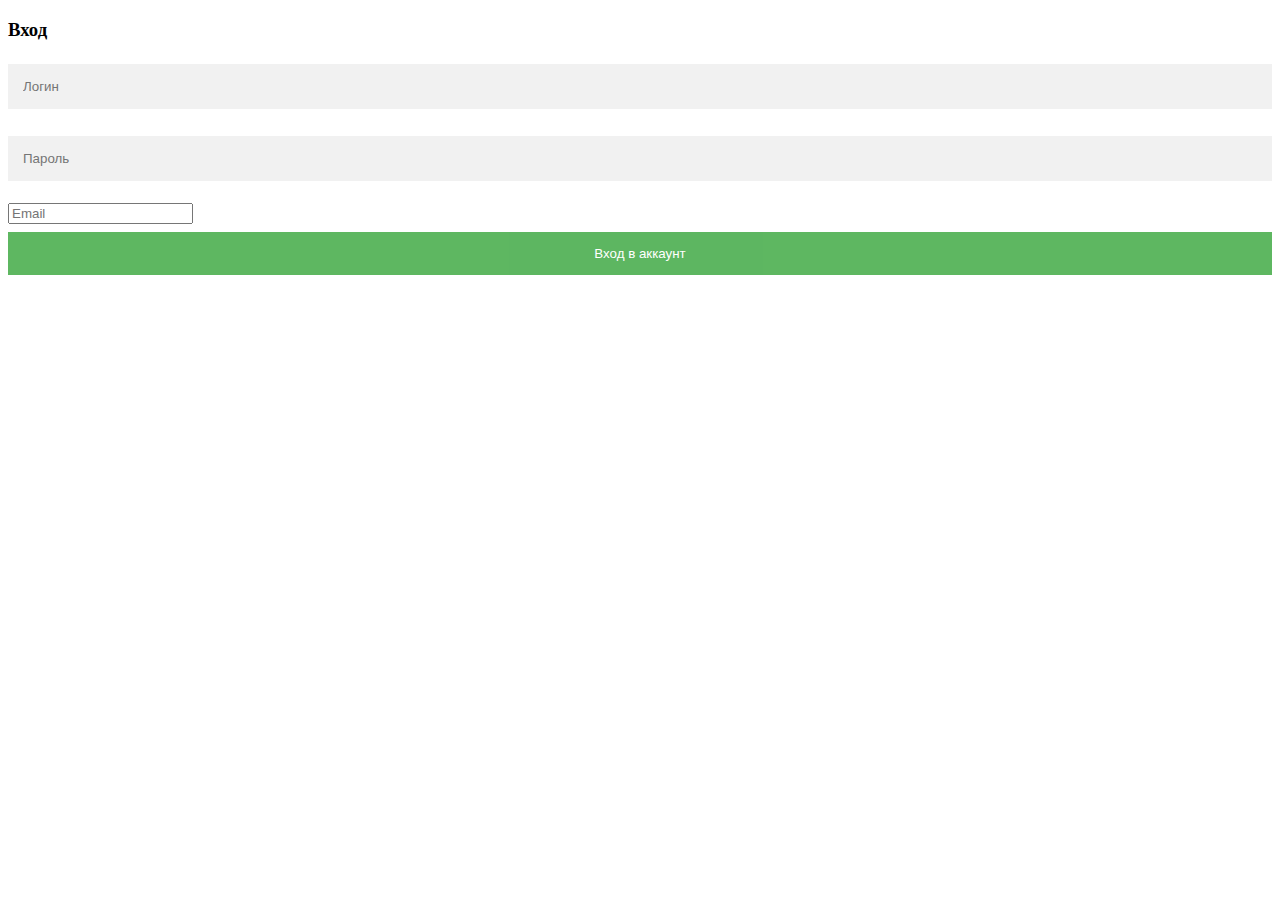
<file: Artur/enter.html>
<!DOCTYPE html>
<html>
<head>
<meta charset="utf-8">
<title>Мой сайт</title>
<link rel="stylesheet" href="css/artart.css">
</head>
<body>
<div class="registration-cssave">
    <form>
        <h3 class="text-center">Вход</h3>
        <div class="form-group">
            <input class="form-control item" type="text" name="username" maxlength="15" minlength="4" pattern="^[a-zA-Z0-9_.-]*$" id="username" placeholder="Логин" required>
        </div>
        <div class="form-group">
            <input class="form-control item" type="password" name="Пароль" minlength="6" id="password" placeholder="Пароль" required>
        </div>
        <div class="form-group">
            <input class="form-control item" type="email" name="email" id="email" placeholder="Email" required>
        </div>
        <div class="form-group">
            <button class="btn btn-primary btn-block create-account" type="submit">Вход в аккаунт</button>
        </div>
    </form>
</div>
</file>
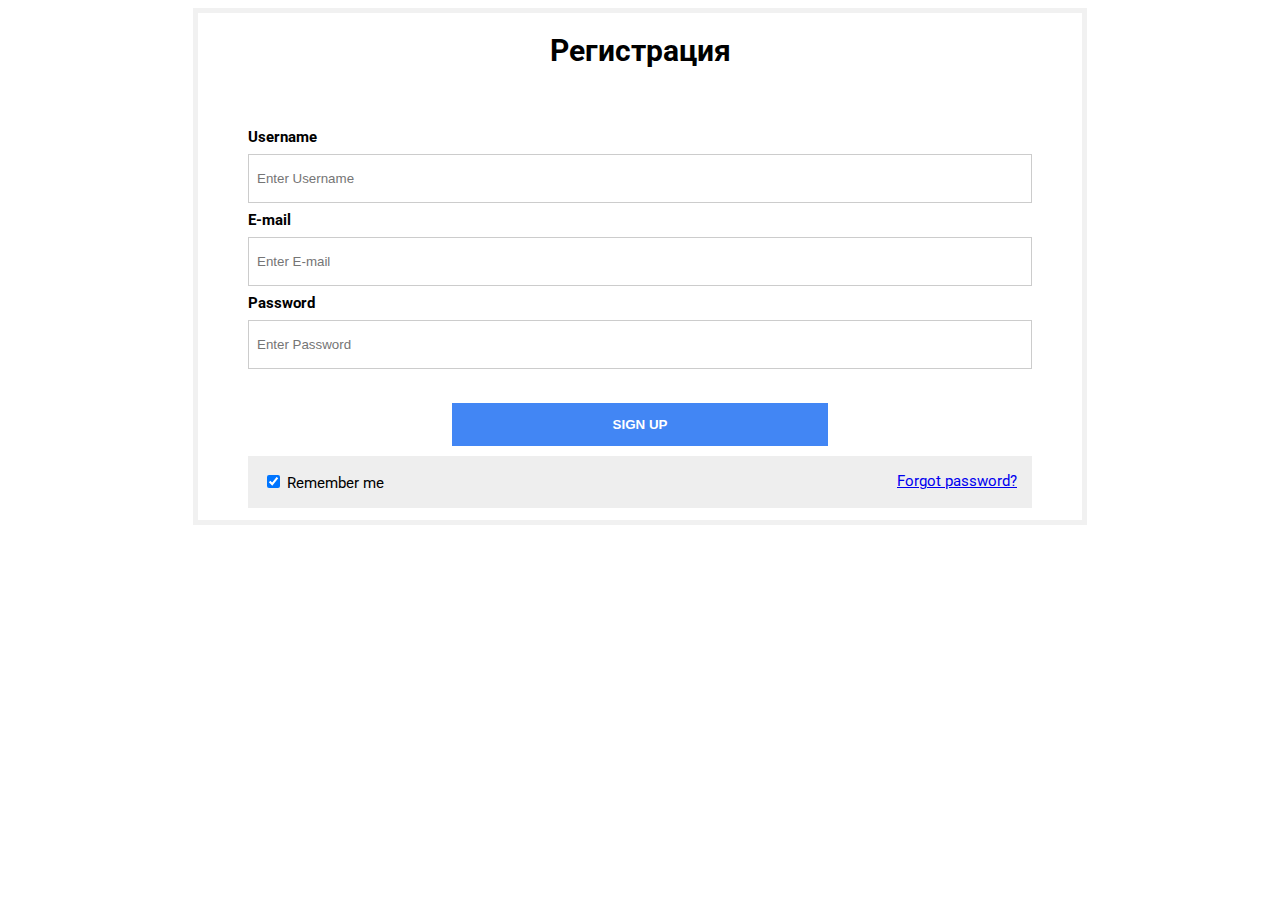
<file: Artur/regestetion.html>
<!DOCTYPE html>
<html>
  <title>Simple Sign up from</title>
  <head>
    <link href="https://fonts.googleapis.com/css?family=Roboto:300,400,500,700" rel="stylesheet">
    <link rel="stylesheet" href="https://use.fontawesome.com/releases/v5.4.1/css/all.css" integrity="sha384-5sAR7xN1Nv6T6+dT2mhtzEpVJvfS3NScPQTrOxhwjIuvcA67KV2R5Jz6kr4abQsz" crossorigin="anonymous">
    <style>
      html, body {
      display: flex;
      justify-content: center;
      font-family: Roboto, Arial, sans-serif;
      font-size: 15px;
      }
      form {
      border: 5px solid #f1f1f1;
      }
      input[type=text], input[type=password] {
      width: 100%;
      padding: 16px 8px;
      margin: 8px 0;
      display: inline-block;
      border: 1px solid #ccc;
      box-sizing: border-box;
      }
      .icon {
      font-size: 110px;
      display: flex;
      justify-content: center;
      color: #4286f4;
      }
      button {
      background-color: #4286f4;
      color: white;
      padding: 14px 0;
      margin: 10px 0;
      border: none;
      cursor: grab;
      width: 48%;
      }
      h1 {
      text-align:center;
      fone-size:18;
      }
      button:hover {
      opacity: 0.8;
      }
      .formcontainer {
      text-align: center;
      margin: 24px 50px 12px;
      }
      .container {
      padding: 16px 0;
      text-align:left;
      }
      span.psw {
      float: right;
      padding-top: 0;
      padding-right: 15px;
      }
      /* Change styles for span on extra small screens */
      @media screen and (max-width: 300px) {
      span.psw {
      display: block;
      float: none;
      }
    </style>
  </head>
  <body>
    <form action="/action_page.php">
      <h1>Регистрация</h1>
      <div class="icon">
        <i class="fas fa-user-circle"></i>
      </div>
      <div class="formcontainer">
      <div class="container">
        <label for="uname"><strong>Username</strong></label>
        <input type="text" placeholder="Enter Username" name="uname" required>
        <label for="mail"><strong>E-mail</strong></label>
        <input type="text" placeholder="Enter E-mail" name="mail" required>
        <label for="psw"><strong>Password</strong></label>
        <input type="password" placeholder="Enter Password" name="psw" required>
      </div>
      <button type="submit"><strong>SIGN UP</strong></button>
      <div class="container" style="background-color: #eee">
        <label style="padding-left: 15px">
        <input type="checkbox"  checked="checked" name="remember"> Remember me
        </label>
        <span class="psw"><a href="#">Forgot password?</a></span>
      </div>
    </form>
  </body>
</html>
</file>
<file: Artur/css/artart.css>
* {box-sizing: border-box}

/* Поля ввода полной ширины */
  input[type=text], input[type=password] {
  width: 100%;
  padding: 15px;
  margin: 5px 0 22px 0;
  display: inline-block;
  border: none;
  background: #f1f1f1;
}

input[type=text]:focus, input[type=password]:focus {
  background-color: #ddd;
  outline: none;
}

hr {
  border: 1px solid #f1f1f1;
  margin-bottom: 25px;
}

/* Установите стиль для всех кнопок */
button {
  background-color: #4CAF50;
  color: white;
  padding: 14px 20px;
  margin: 8px 0;
  border: none;
  cursor: pointer;
  width: 100%;
  opacity: 0.9;
}

button:hover {
  opacity:1;
}

/* Дополнительные стили для кнопки "Отмена" */
.cancelbtn {
  padding: 14px 20px;
  background-color: #f44336;
}

/* Поплавок отмена и кнопки регистрации и добавить равную ширину */
.cancelbtn, .signupbtn {
  float: left;
  width: 50%;
}

/* Добавить отступы к элементам контейнера */
.container {
  padding: 16px;
}

/* Очистить поплавки */
.clearfix::after {
  content: "";
  clear: both;
  display: table;
}

/* Измените стили для кнопки отмены и кнопки регистрации на дополнительных маленьких экранах */
@media screen and (max-width: 300px) {
  .cancelbtn, .signupbtn {
    width: 100%;
  }
}

.vhod_v_akkaunt {
color: red
}
</file>
